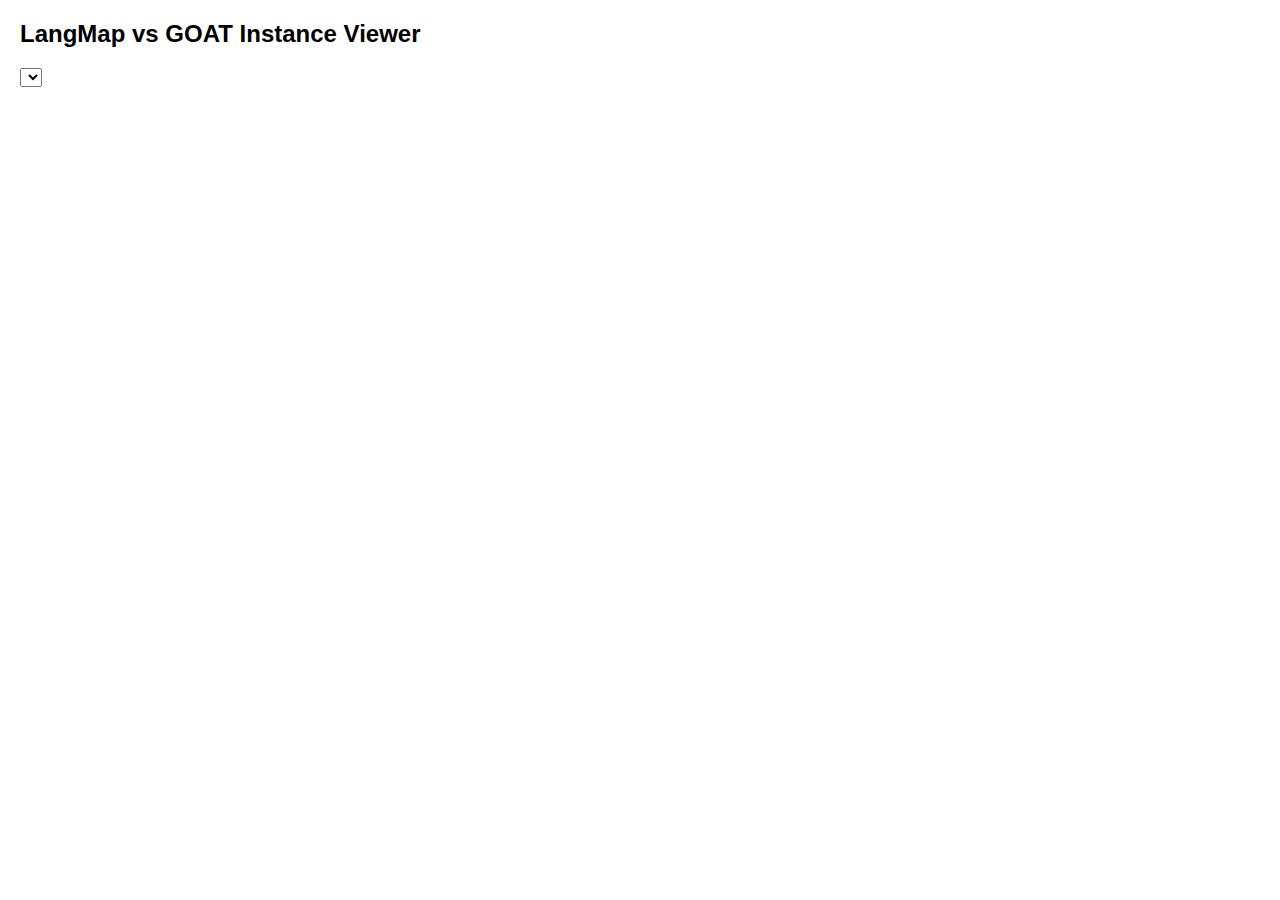
<file: LangMap/index.html>
<!DOCTYPE html>
<html>
<head>
<meta charset="utf-8">
<title>LangMap vs GOAT Viewer</title>

<style>
body {
  font-family: Arial;
  margin: 20px;
}

.viewer {
  display: flex;
  gap: 30px;
}

.left {
  width: 30%;
}

.right {
  width: 70%;
}

.region {
  margin-bottom: 30px;
  border-top: 1px solid #ccc;
  padding-top: 10px;
}

.grid {
  display: grid;
  grid-template-columns: repeat(auto-fit, minmax(110px, 1fr));
  gap: 6px;
}

.obj {
  width: 100%;
  border-radius: 4px;
}

#log {
  font-size: 12px;
  color: gray;
  margin-top: 10px;
}
</style>
</head>

<body>

<h2>LangMap vs GOAT Instance Viewer</h2>

<select id="selector"></select>

<div class="viewer">
  <div class="left">
    <div id="info"></div>
    <div id="log"></div>
  </div>
  <div class="right" id="images"></div>
</div>

<!-- ⭐⭐⭐ IMPORTANT: script must be at bottom -->
<script>

let infoData = [];
let corrData = {};

const infoEl = document.getElementById("info");
const logEl  = document.getElementById("log");
const imgEl  = document.getElementById("images");
const selEl  = document.getElementById("selector");

function log(msg){
</file>
